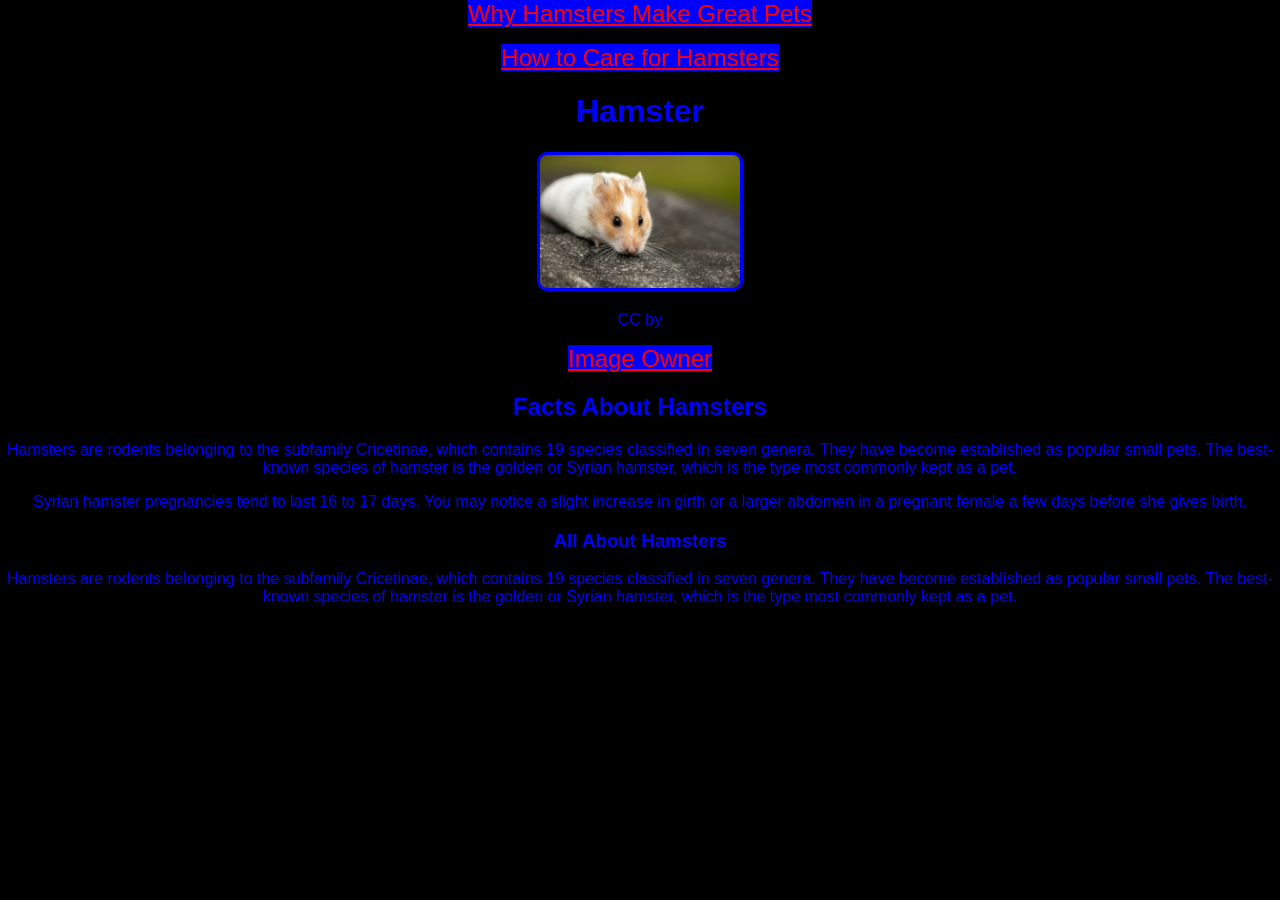
<file: index.html>
<!DOCTYPE html>
<html>
  <head>
    <link rel="stylesheet" href="style.css">
  </head>
  <body>
    
  <!--
<H1> How to care fore Hamsters and How they Make great pets </H1>
-->
<a href="why.html" > Why Hamsters Make Great Pets </a>
    
    <p> <a href="care.html"> How to Care for Hamsters </a> </p>
    <h1 class="Hamsters"> Hamster </h1>
    <img src="hamster.jpeg" alt="Hamster">
    <p> CC by </p>
    <a href="https://www.google.com/url?sa=i&url=https%3A%2F%2Fwww.pexels.com%2Ffr-fr%2Fphoto%2Fmignon-rongeur-photographie-animaliere-hamster-4520482%2F&psig=AOvVaw2uwytHFMS8d2OLjZcoOsWu&ust=1734702979655000&source=images&cd=vfe&opi=89978449&ved=0CBQQjRxqFwoTCOjC1K7-s4oDFQAAAAAdAAAAABAQ"> Image Owner </a>
    
      <h2> Facts About Hamsters </h2>
      <p> Hamsters are rodents belonging to the subfamily Cricetinae, which contains 19 species classified in seven genera. They have become established as popular small pets. The best-known species of hamster is the golden or Syrian hamster, which is the type most commonly kept as a pet.  
      <p> Syrian hamster pregnancies tend to last 16 to 17 days. You may notice a slight increase in girth or a larger abdomen in a pregnant female a few days before she gives birth. </p>
    
      <h3 class="All About Hamster"> All About Hamsters </h3> 
      <p> Hamsters are rodents belonging to the subfamily Cricetinae, which contains 19 species classified in seven genera. They have become established as popular small pets. The best-known species of hamster is the golden or Syrian hamster, which is the type most commonly kept as a pet.</p>
      
      
      </body>
</html>
</file>
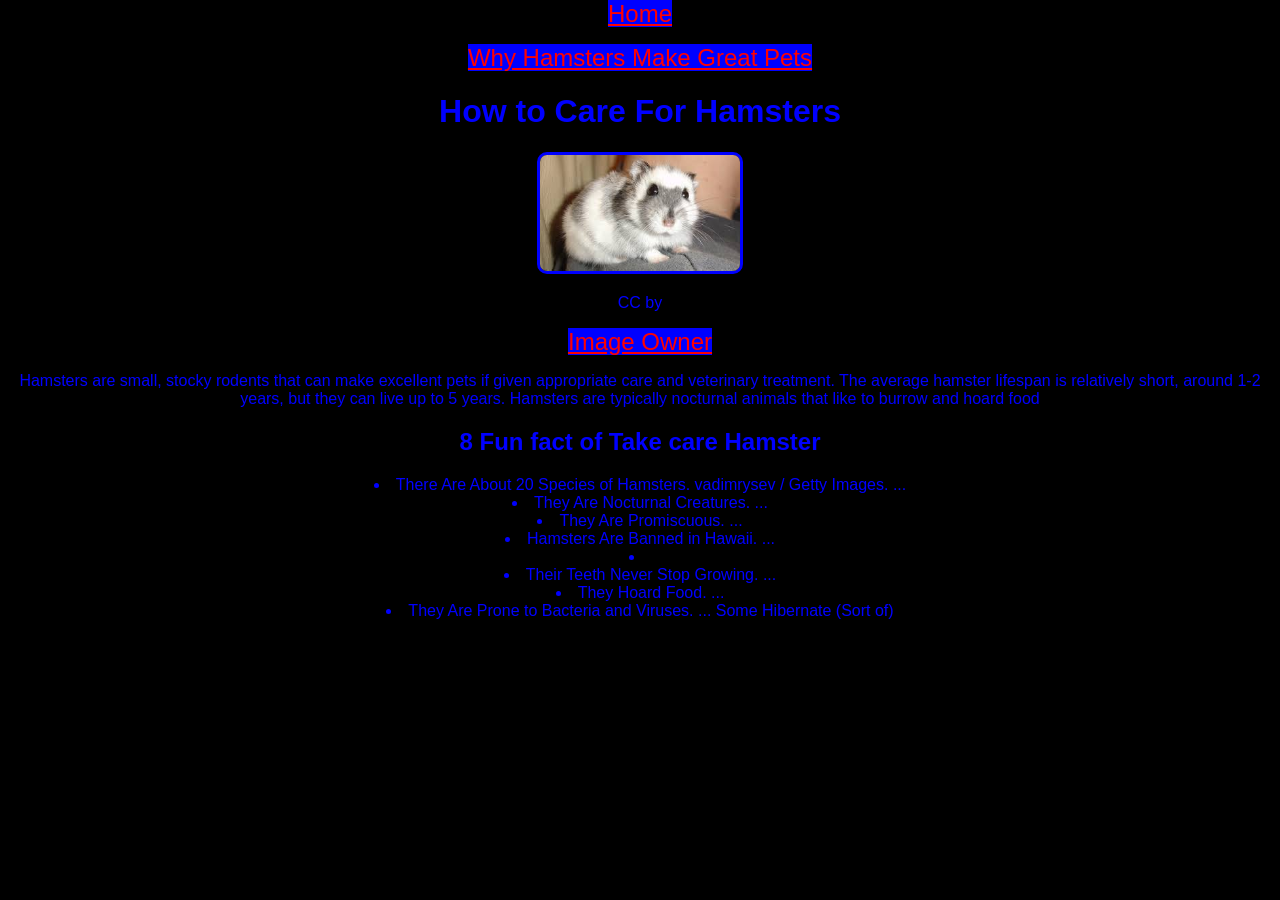
<file: care.html>
<!DOCTYPE html>
<html>
  <head>
  <link rel="stylesheet" href="style.css">
    </head>
  
  <body>
    <!--
<H1> How to Take care of Hamsters </H1> 
-->
    <a href="index.html" > Home </a>
    <p> <a href="why.html" > Why Hamsters Make Great Pets </a> </p>
    <h1 class="How to Care For Hamsters" > How to Care For Hamsters </h1>
    
    <img src="hamster3.jpeg" alt="Hamster3">
    <p> CC by </p>
    <a href="https://www.google.com/url?sa=i&url=https%3A%2F%2Fanimalia.bio%2Fcampbells-dwarf-hamster&psig=AOvVaw2uwytHFMS8d2OLjZcoOsWu&ust=1734702979655000&source=images&cd=vfe&opi=89978449&ved=0CBQQjRxqFwoTCOjC1K7-s4oDFQAAAAAdAAAAABAE"> Image Owner </a>
      <p> Hamsters are small, stocky rodents that can make excellent pets if given appropriate care and veterinary treatment. The average hamster lifespan is relatively short, around 1-2 years, but they can live up to 5 years. Hamsters are typically nocturnal animals that like to burrow and hoard food </p>
    <h2>8 Fun fact of Take care Hamster</h2>
    <li>There Are About 20 Species of Hamsters. vadimrysev / Getty Images. ...</li>
    <li>They Are Nocturnal Creatures. ...</li>
    <li>They Are Promiscuous. ...</li>
    <li>Hamsters Are Banned in Hawaii. ...<li>
    <li>Their Teeth Never Stop Growing. ...</li>
    <li>They Hoard Food. ...</li>
    <li>They Are Prone to Bacteria and Viruses. ...
      Some Hibernate (Sort of)</li>


                                  

</body>
</html>
</file>
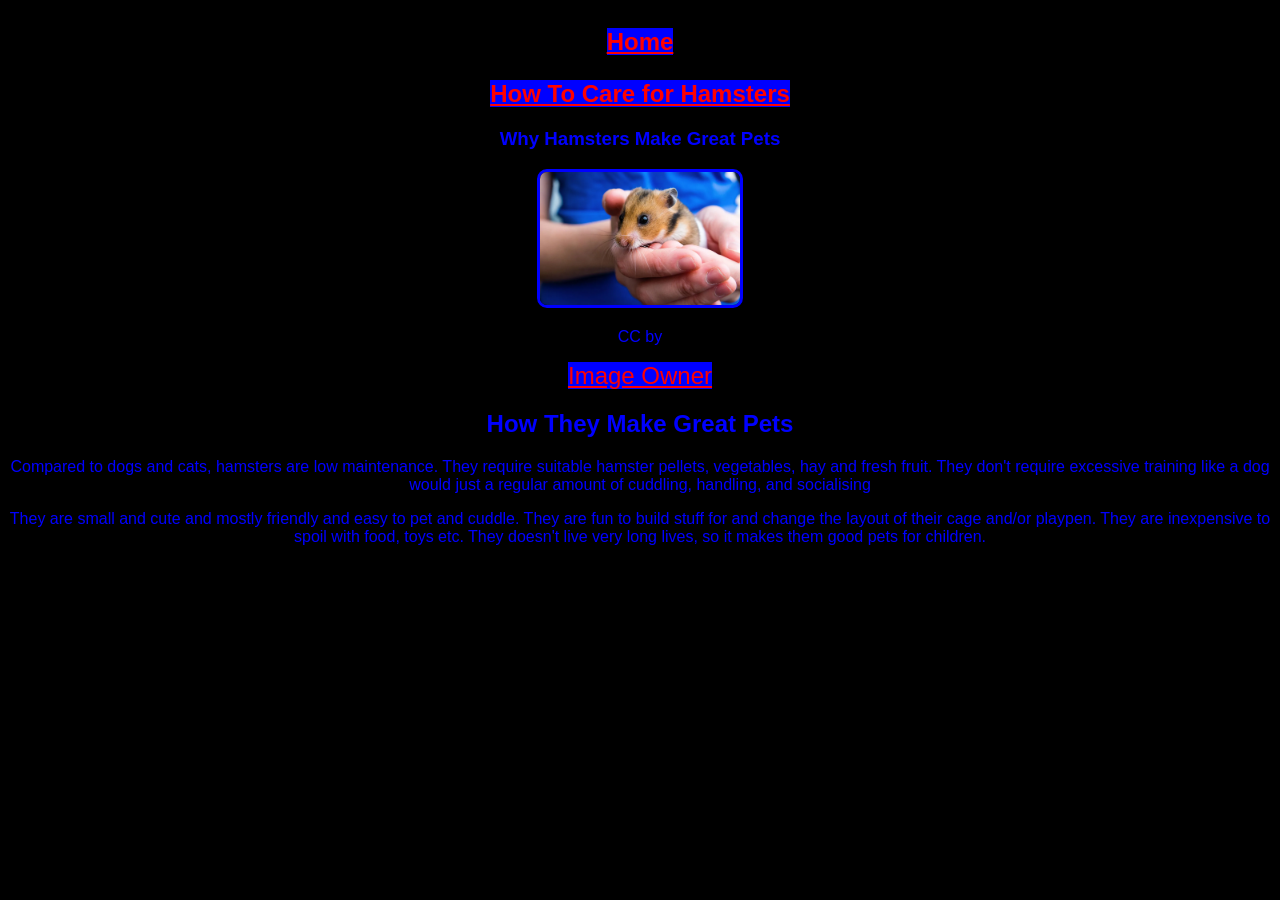
<file: why.html>
<!DOCTYPE html>
<html>
  <head>
    <link rel="stylesheet" href="style.css">
  </head>
  <body>
  <!--
<H1> why they make great pets </H1> -->
    <h1> <a href="index.html"> Home </a> </h1>
    <h2> <a href="care.html" > How To Care for Hamsters </a> </h2>
    <h3 class="Why Hamsters Make Great Pets"> Why Hamsters Make Great Pets </h3>
      <img src="hamster2.jpeg" alt="Hamster2">
    <p> CC by </p>
    <a href="https://cdn.britannica.com/57/192357-050-62E912BD/hamster-Syria-households-pet.jpg">Image Owner</a>
           <h2> How They Make Great Pets</h2>
<p> Compared to dogs and cats, hamsters are low maintenance. They require suitable hamster pellets, vegetables, hay and fresh fruit. They don't require excessive training like a dog would just a regular amount of cuddling, handling, and socialising </p> 
      <p> They are small and cute and mostly friendly and easy to pet and cuddle. They are fun to build stuff for and change the layout of their cage and/or playpen. They are inexpensive to spoil with food, toys etc. They doesn't live very long lives, so it makes them good pets for children. </p>
      
      
      
    
  </body>
</html>
</file>
<file: style.css>
body {
  font-family: Arial, sans-serif;
  background-color: black;
  margin: 0;
  padding: 0;
  align-items: center;
  align-content: center;
  text-align: center;
  color: blue;
  text-align: center;
}
a:link {
  background-color: blue;
  color: red;
  font-size: 24px;
}

a:visited {
  animation: po
  
}
a:hover {
  
}

.hamster {
  background-image: url(hamster.jpeg)
  
}

img {
  width: 200px;
  height: auto;
  
  border-style: solid;
  border-radius: 10px;  
}
</file>
